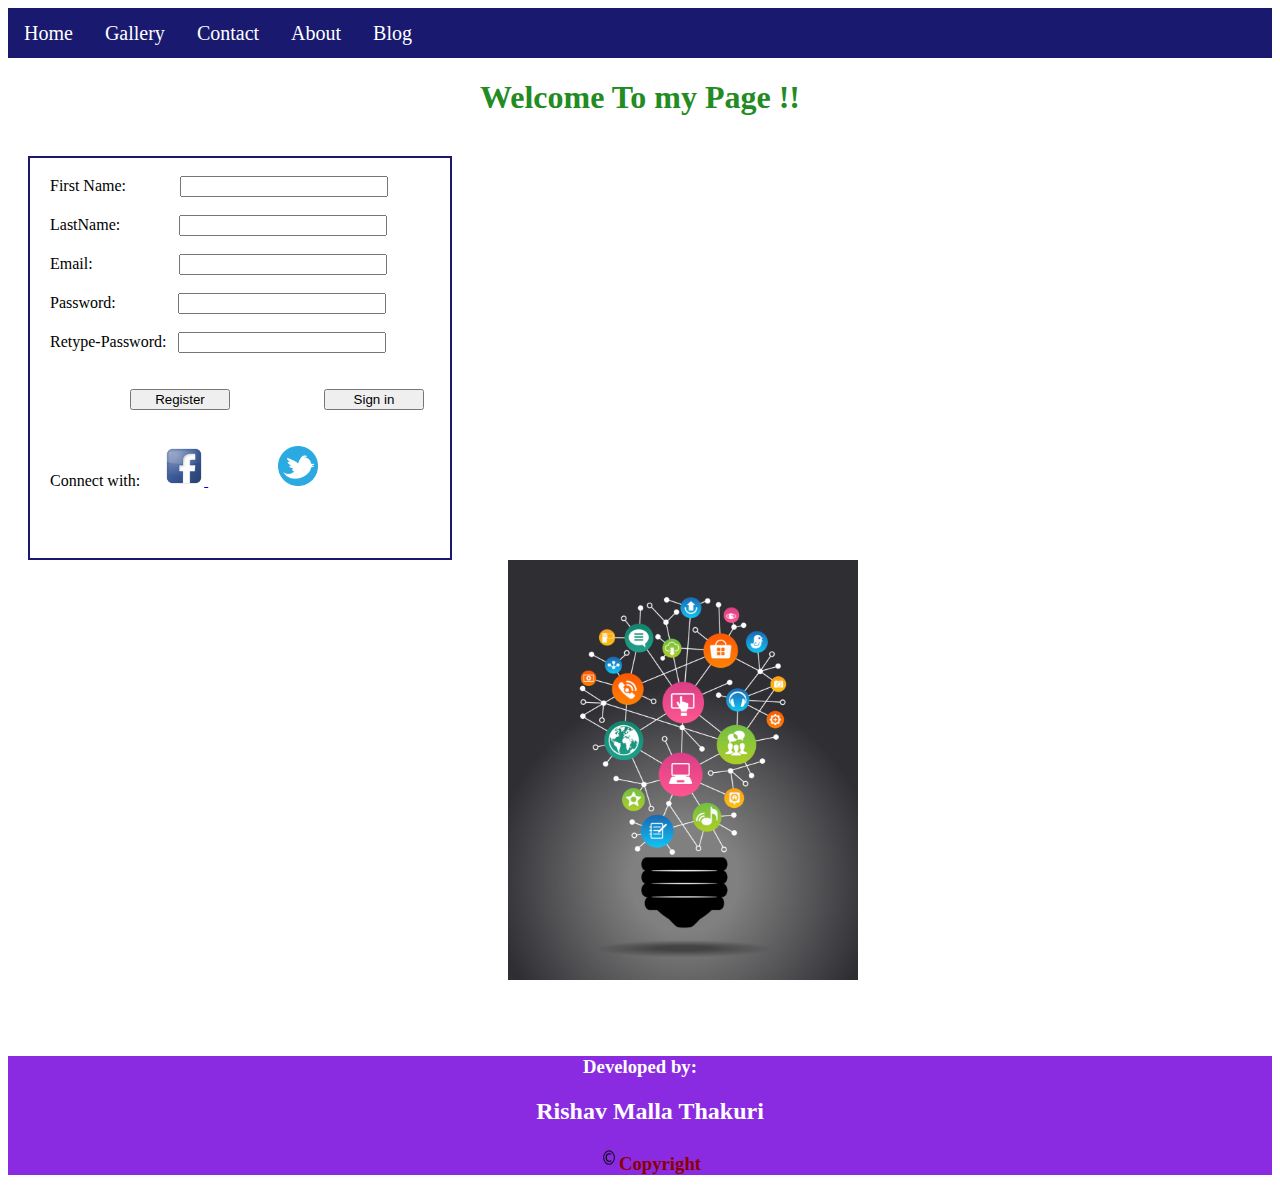
<file: index.html>
<!DOCTYPE html>
<html lang="en">
<head>
    <link rel="stylesheet" type="text/css" href="style.css">
    <meta charset="UTF-8">
    <title>Title</title>
</head>
<body>

<div>
<ul>
    <li> <a class="active" href="https://rishavthakuri.github.io">Home</a></li>
    <li> <a href="#Gallery">Gallery</a></li>
    <li> <a href="contact.html">Contact</a></li>
    <li> <a href="about.html">About</a></li>
    <li> <a href="blog.html"> Blog</a> <li>
</ul>
    </div>
<h1 class="w">  <center> Welcome To my Page !!</center>  </h1>
<br>
<div class="mid">
    <br>
    <label>First Name:</label> <input style="margin-left:50px;width:200px;" type="text" name="fname" >
    <br>
    <br>
    <label>LastName:</label> <input style="margin-left:55px;width:200px;" type="text" name="lame" >
    <br>
    <br>
    <label>Email:</label> <input style="margin-left:82px;width:200px;" type="text" name="email">
    <br>
    <br>
    <label>Password:</label> <input style="margin-left:58px;width:200px;" type="password" name="pwd" >
    <br>
    <br>
    <label>Retype-Password:</label> <input style="margin-left:8px;width:200px;" type="password" name="pwd" >
    <br>
    <br>
    <br>
    <input style="width:100px;margin-left:80px;" type="submit" value="Register">
    <input style="width:100px;margin-left:90px;" type="Submit" value="Sign in">
    <br>
    <br>
    <br>
    Connect with:
   <a href="http://www.facebook.com"> <img style="width:40px;height:40px;" src="f.ico">
       </a>
<a href="http://www.twitter.com">
    <img style="width:40px;height:40px;margin-left:70px;" src="t.png">
    </a>
    </div>
<a href="http://www.google.com">
<img style="width:350px;heigth:200px;margin-left:500px;" src="idea.jpg">
    </a>
<br>
<br>
<br>
<br>
<footer style="background-color:blueviolet;color:darkred;text-align:center;">
    <h3 style="color:white;"> Developed by:<h3>
   <h2 style="color:white;"> Rishav Malla Thakuri<h3>

       <img style="height:25px;width:20px;margin-style:400px;" src="copy.png">Copyright

</footer>
</footer>
</body>
</html>
</file>
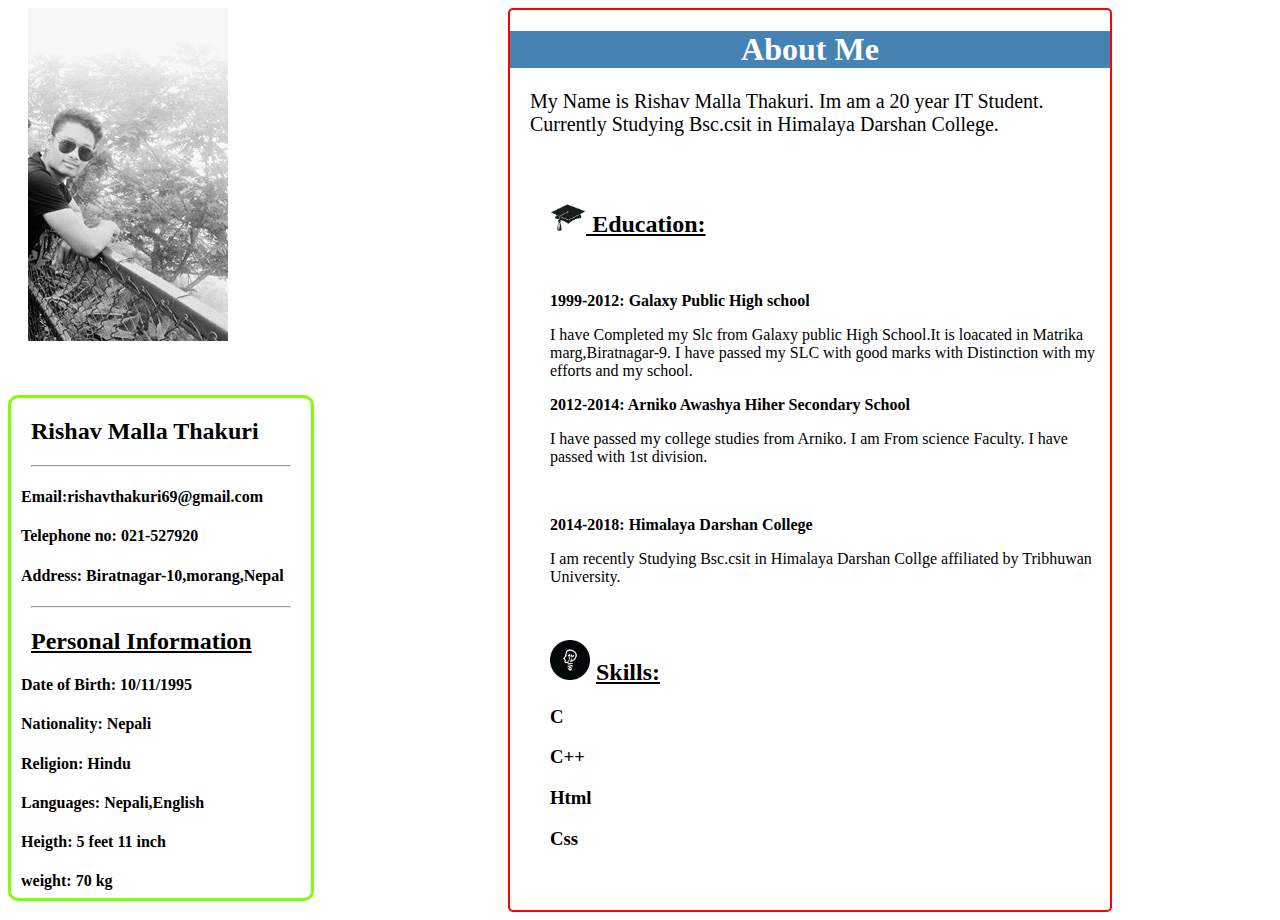
<file: about.html>
<!DOCTYPE html>
<html lang="en">
<head>
    <link rel="stylesheet" type="text/css" href="style.css">
    <meta charset="UTF-8">
    <title>AboutMe</title>
</head>
<body>
<div>
    <div class="main">
    <div class="image">
        <img src="profile.jpg">
    </div>
    <div class="a">
        <h2> Rishav Malla Thakuri</h2>
        <hr>
        <h4> Email:rishavthakuri69@gmail.com</h4>
        <h4> Telephone no: 021-527920</h4>
        <h4> Address: Biratnagar-10,morang,Nepal</h4>
        <hr>

        <h2> <u>Personal Information </u> </h2>
        <h4> Date of Birth: 10/11/1995</h4>
        <h4>Nationality: Nepali</h4>
        <h4> Religion: Hindu</h4>
        <h4> Languages: Nepali,English</h4>
        <h4>Heigth: 5 feet 11 inch</h4>
        <h4> weight: 70 kg</h4>
    </div>
    </div>
    <div class="aboutme">
        <h1 class="c"> About Me</h1>
 <p class="m"> My Name is Rishav Malla Thakuri. Im am a 20 year IT Student.
        Currently Studying Bsc.csit in Himalaya Darshan College.
        <br>
     <br>
     <br>
       <h2>  <img height="30px;width:30px;" src="edu.png"><u> Education:</u> </h2>
        <br>
        <p style="margin-left:40px;"> <b>1999-2012:  Galaxy Public High school</b>
        <p style="margin-left:40px;"> I have Completed my Slc from Galaxy public High School.It is loacated in Matrika marg,Biratnagar-9.
        I have passed my SLC with good marks with Distinction with my efforts and my school.
        </p>
        <p style="margin-left:40px;"> <b> 2012-2014: Arniko Awashya Hiher Secondary School</b></p>
        <p style="margin-left:40px;"> I have passed my college studies from Arniko. I am From science Faculty.
        I have passed with 1st division.</p>
        <br>
        <p style="margin-left:40px;"> <b> 2014-2018: Himalaya Darshan College</b>
            <p style="margin-left:40px;"> I am recently Studying Bsc.csit in Himalaya Darshan Collge affiliated by Tribhuwan University.</p>
        <br>

        <h2> <img height="40px;width:40px;" src="skills.png"> <u> Skills: </u> </h2>
        <h3 style="margin-left:40px;"> C</h2>
        <h3 style="margin-left:40px;"> C++ </h2>
        <h3 style="margin-left:40px;"> Html</h2>
        <h3 style="margin-left:40px;"> Css</h3>
</div>
</body>
</html>
</file>
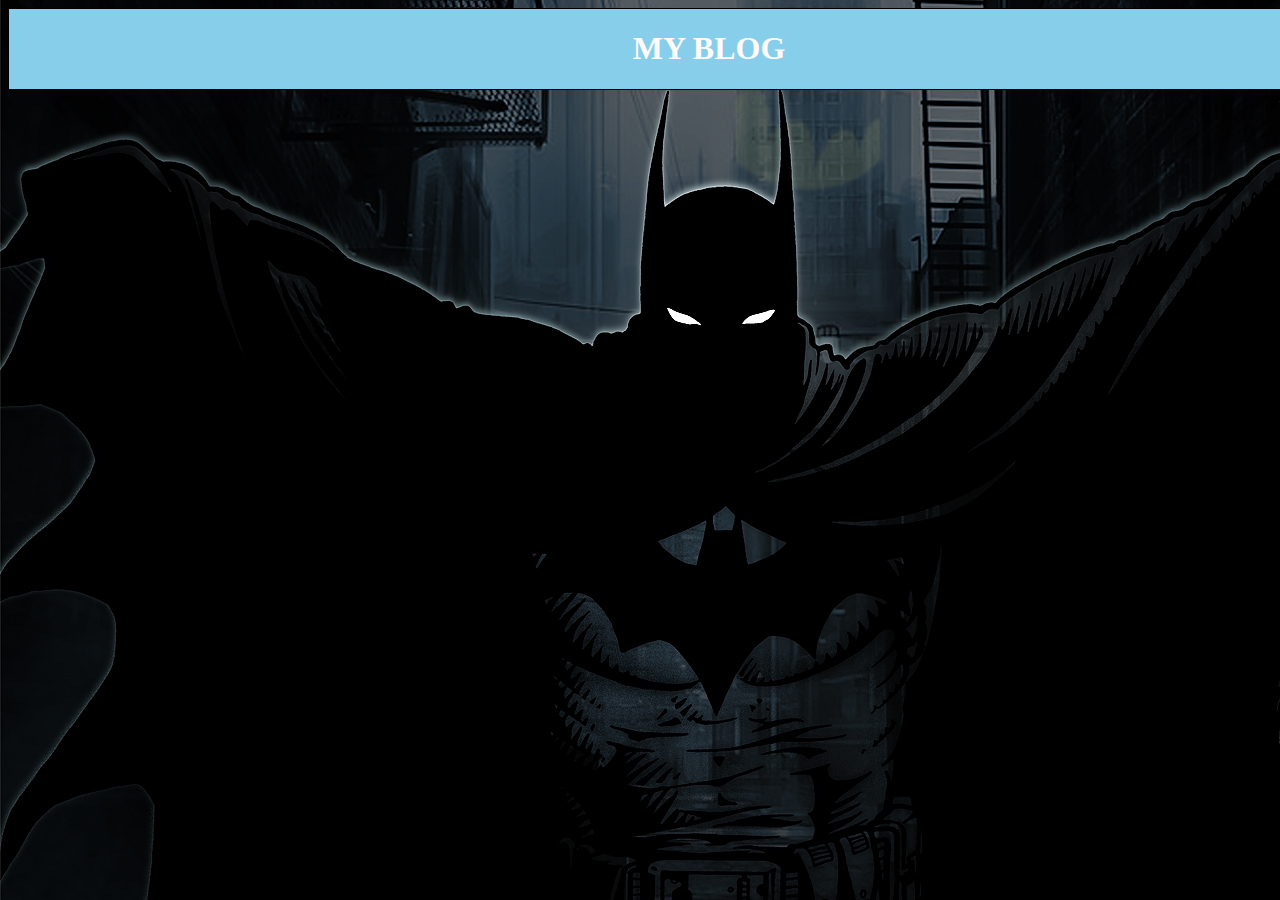
<file: blog.html>
<!DOCTYPE html>
<html lang="en">
<head>
    <meta charset="UTF-8">
    <title>Title</title>
</head>
<body style=" background-image: url(batman.jpg)">
<div style="border:1px solid black;background-color:skyblue;color:snow;text-align:center;width:1400px;height:80px;">
    <h1> MY BLOG</h1>
</div>
,


</body>
</html>
</file>
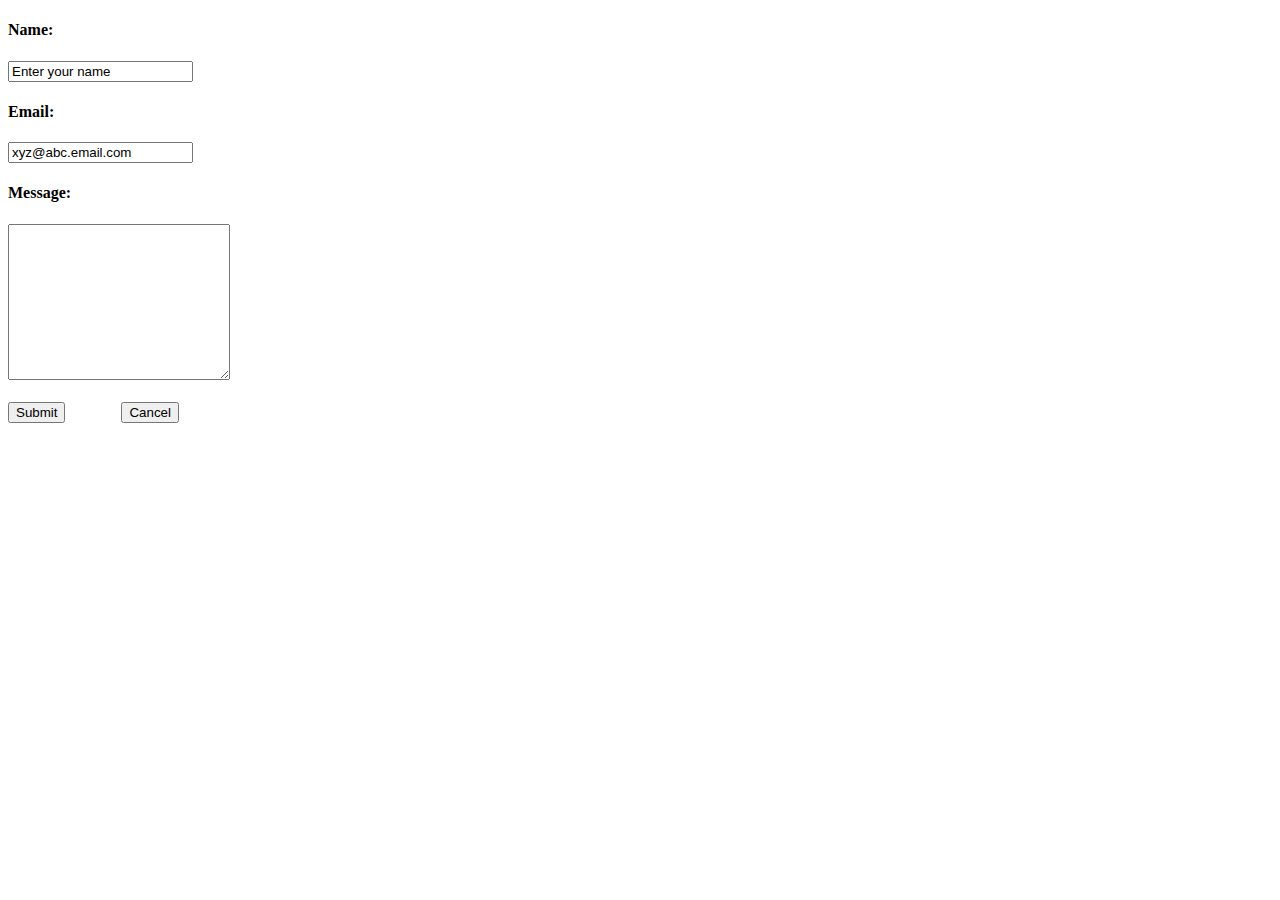
<file: contact.html>
<!DOCTYPE html>
<html lang="en">
<head>
    <meta charset="UTF-8">
    <title>Title</title>
</head>
<body>

<div class="a">
    <h4><label> Name:</label></h4> <input type:"text" name="name" value="Enter your name">
    <br>
    <h4><label>Email:</label></h4> <input type:"text" name="email" value="xyz@abc.email.com">
    <br>
    <h4><label>Message:</label></h4> <textarea type="text" cols="25px" rows="10px"></textarea>
    <br>
    <br>
     <input type="submit" name="submit" >
&nbsp&nbsp &nbsp &nbsp &nbsp &nbsp &nbsp <input type="submit" name="Cancel" value="Cancel">

</div>
</body>
</html>
</file>
<file: style.css>
div.a{
 border:3px solid chartreuse;
 height:500px;
 width:300px;
 border-radius:10px;
 margin-top:50px;
}
hr{
 margin-left:20px;
 margin-right:20px;
}
h2{
 margin-left:20px;
}
h4{
 margin-left:10px;
}
img{
 margin-left:20px;
}

div.main {
 width: 200px;
 float: left;

}

div.aboutme {
 border: 2px solid red;
 width: 600px;
 height: 900px;
 margin-left:500px;
 border-radius:5px;

}
h1.c{
 text-align:center;
 background-color:steelblue;
 color:white;
}
ul {
 list-style-type: none;
 margin: 0;
 padding: 0;
 overflow: hidden;
 background-color:midnightblue;
 height: 50px;
}

li {
 float: left;
}
li a {
 font-size: 20px;
 display: block;
 color: white;
 text-align: center;
 padding: 14px 16px;
 text-decoration: none;
}
li a:hover {
 background-color:snow;
 color:black;
}
div.contact{
 border:1px solid black;
 width:200px;
 height: 500px;
}
div.c{
 left-margin:30px;
}
h1.w{
 color: forestgreen;
}

div.mid {
 margin-left:20px;
 padding-left:20px;
 float: left;
 border: 2px solid midnightblue;
 width: 400px;
 height: 400px;
}

p.m{
 margin-left:20px;
 color:black;
 font-size:20px;
}
</file>
